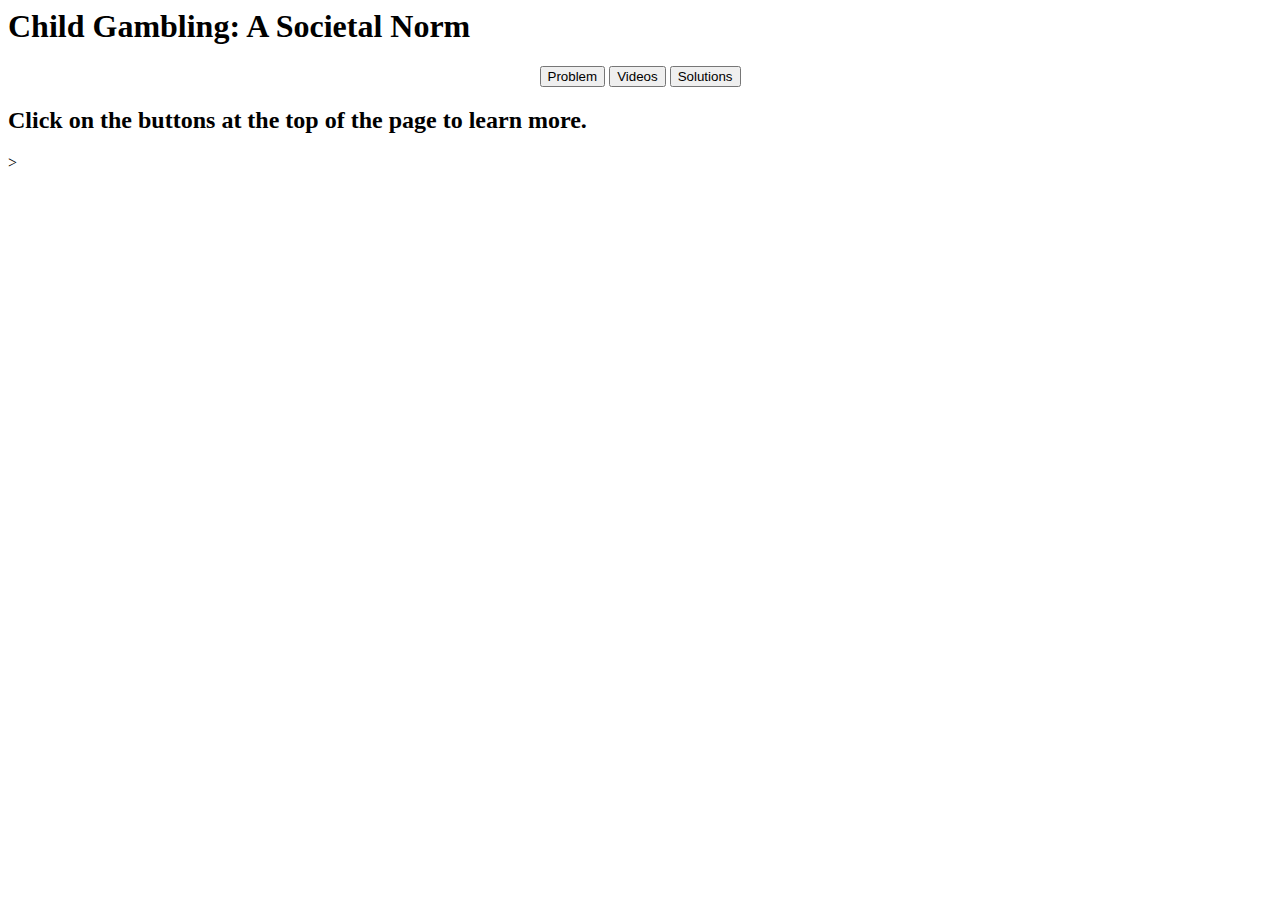
<file: src/index.html>
<!DOCTYPE <!DOCTYPE html>
<html>
    <head>
        <meta charset="utf-8">
        <meta http-equiv="X-UA-Compatible" content="IE=edge">
        <title>Child Gambling</title>
        <meta name="description" content="">
        <meta name="viewport" content="width=device-width, initial-scale=1">
        <link rel="stylesheet" href="">
    </head>
    <body>
        <h1 id = "site-title">Child Gambling: A Societal Norm</h1>
        <div align="center" id="nav-bar">
            <button onclick="displayScreen(i=0)">Problem</button>
            <button onclick="displayScreen(i=1)">Videos</button>
            <button onclick="displayScreen(i=2)">Solutions</button>
        </div>
        <h3 id="problem-paragraph" align="center">
            <!--Narrative on how gambling impacts children later down the line-->
        </h3>
        <h2>
            Click on the buttons at the top of the page to learn more.
        </h2>
    </body>
</html>>
</file>
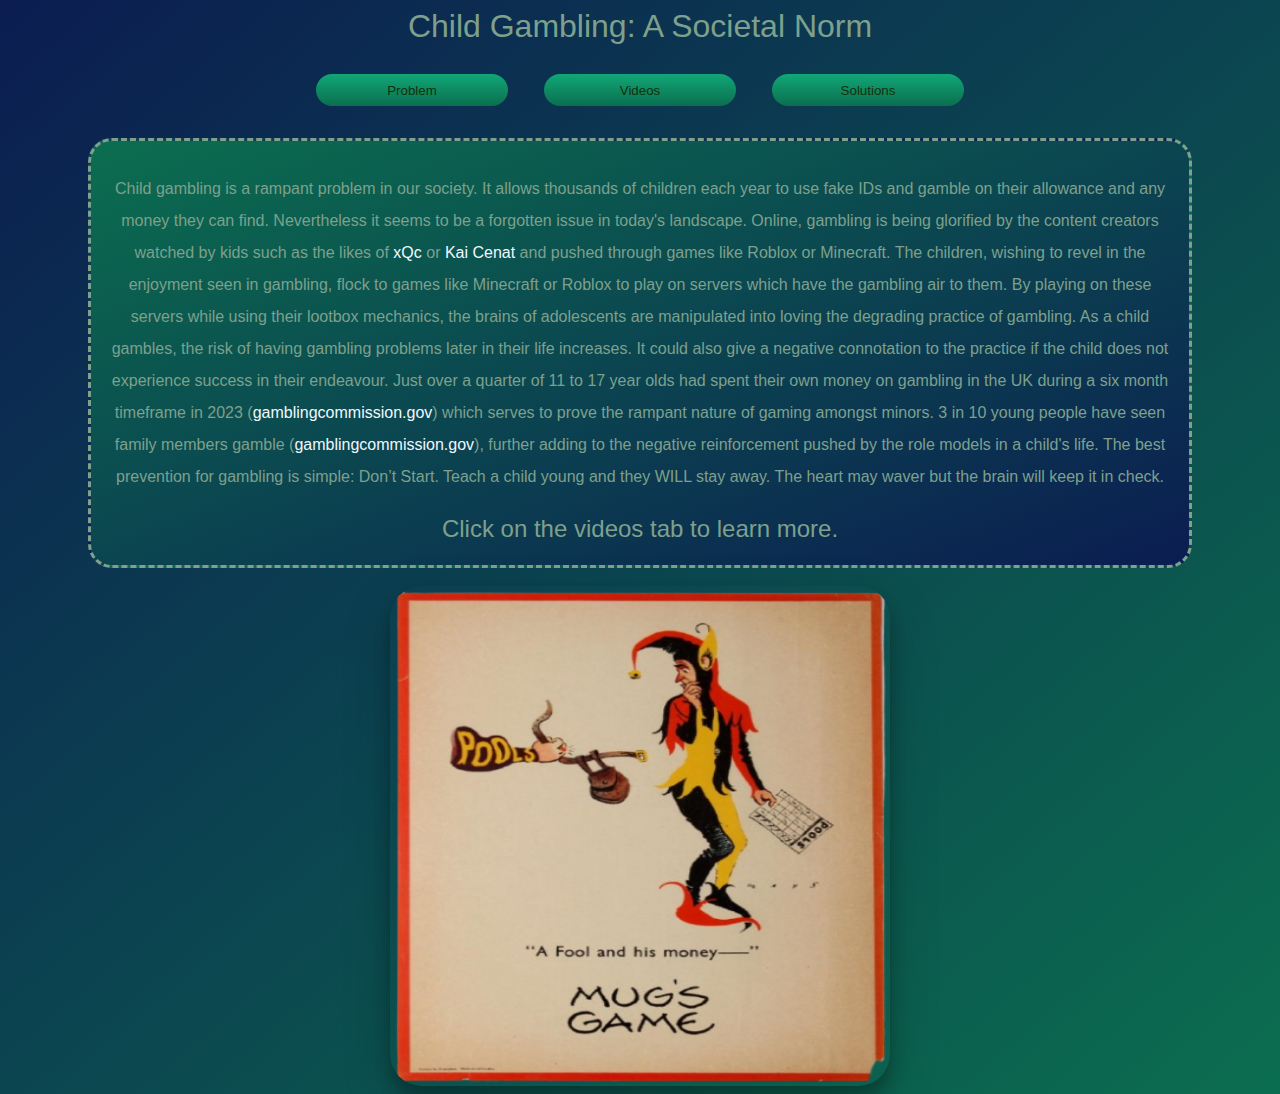
<file: src/pages/index.html>
<!DOCTYPE <!DOCTYPE html>
<html>
    <head>
        <meta charset="utf-8">
        <meta http-equiv="X-UA-Compatible" content="IE=edge">
        <title>Child Gambling</title>
        <meta name="description" content="">
        <meta name="viewport" content="width=device-width, initial-scale=1">
        <link rel="stylesheet" href="styles.css">
        <link rel="icon" href="icon.ico">
        <script src="index.js"></script>
    </head>
    <body>
        <h1 align="center" id = "site-title" class="poppins-medium">Child Gambling: A Societal Norm</h1>
        <div align="center" id="nav-bar">
            <button onclick="displayScreen(i=0)">Problem</button>
            <button onclick="displayScreen(i=1)">Videos</button>
            <button onclick="displayScreen(i=2)">Solutions</button>
        </div>
        <div align="center" class="dye">
            <p class="noto-sans-normal">
                	Child gambling is a rampant problem in our society. It allows thousands of children each year to use fake IDs and gamble on their allowance and any money they can find. 
                    Nevertheless it seems to be a forgotten issue in today's landscape. Online, gambling is being glorified by the content creators watched by kids such as the likes of <a href="https://www.sportskeeda.com/us/streamers/news-xqc-reveals-wagered-2-9-billion-gambling-stake" target="_blank">xQc</a> 
                    or <a href="https://www.reddit.com/r/LivestreamFail/comments/1gskdy0/kai_cenat_promoting_gambling_during_his_subathon/" target="_blank">Kai Cenat</a> and pushed through games like Roblox or Minecraft. The children, wishing to revel in the enjoyment seen in gambling, flock to games like Minecraft or Roblox 
                    to play on servers which have the gambling air to them. By playing on these servers while using their lootbox mechanics, the brains of adolescents are manipulated into loving 
                    the degrading practice of gambling. As a child gambles, the risk of having gambling problems later in their life increases. It could also give a negative connotation to the 
                    practice if the child does not experience success in their endeavour. Just over a quarter of 11 to 17 year olds had spent their own money on gambling in the UK during a six 
                    month timeframe in 2023 (<a href=”https://www.gamblingcommission.gov.uk/statistics-and-research/publication/young-people-and-gambling-2023” target="_blank">gamblingcommission.gov</a>) which serves to prove the rampant nature of 
                    gaming amongst minors. 3 in 10 young people have seen family members gamble (<a href=”https://www.gamblingcommission.gov.uk/statistics-and-research/publication/young-people-and-gambling-2023” target="_blank">gamblingcommission.gov</a>), further adding to the negative 
                    reinforcement pushed by the role models in a child's life. The best prevention for gambling is simple: Don’t Start. Teach a child young and they WILL stay away. The heart may waver but the brain will keep it in check.
            </p>
            <h2 class="noto-sans-thin">
                Click on the videos tab to learn more.
            </h2>
        </div>
        <br>
        <div align="center">
            <a href="https://www.booksandthings.co.uk/product-tag/mugs-game-anti-gambling-poster/"><img src="pictures/aFoolAndHisMoneyPoster.png" width="500px" height="500px"></a>
        </div>
    </body>
</html>
</file>
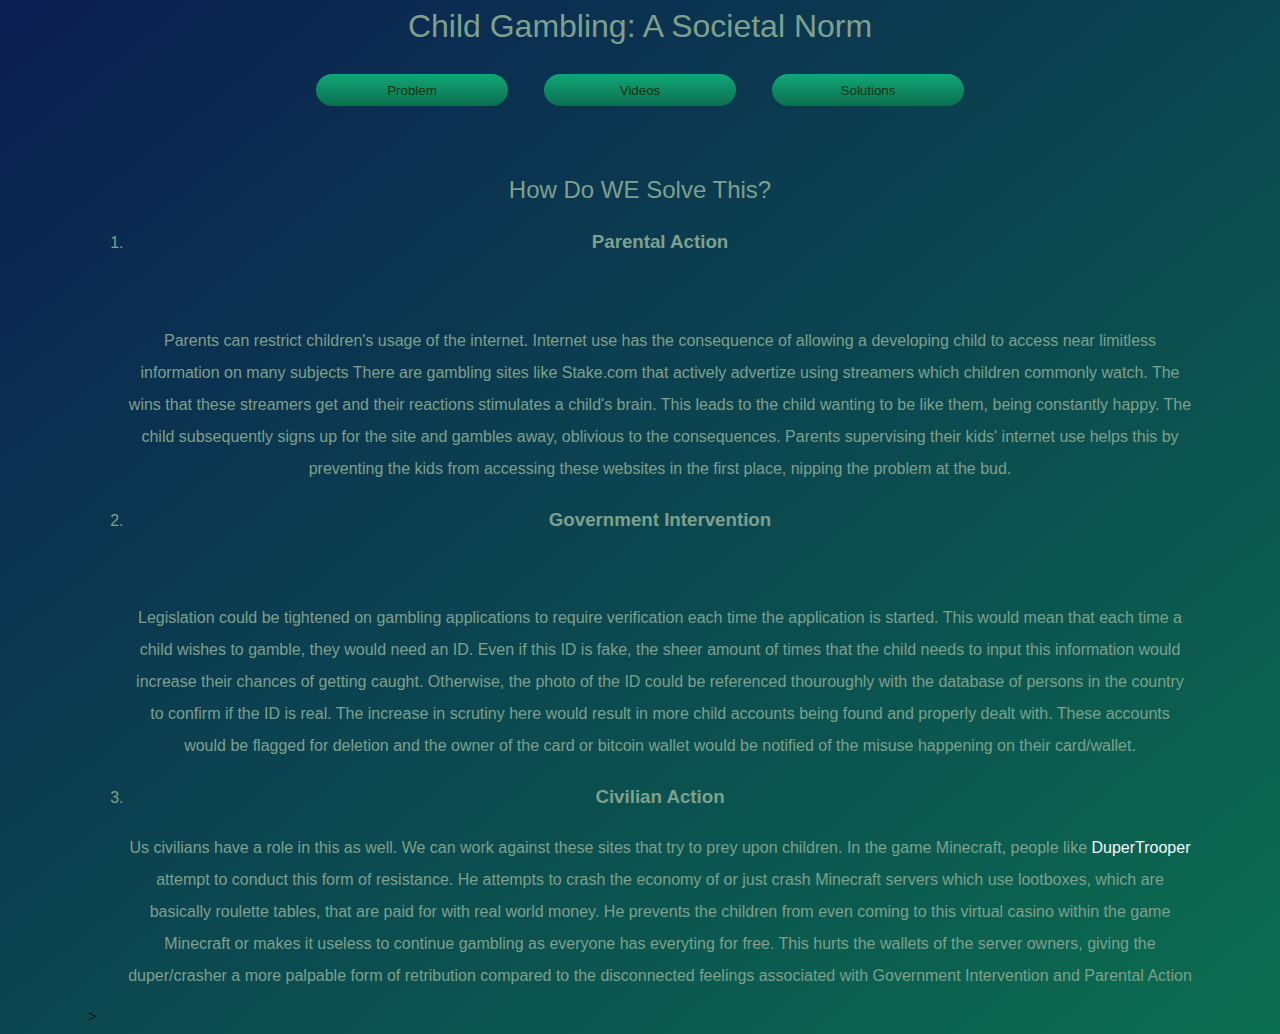
<file: src/pages/solutions.html>
<!DOCTYPE <!DOCTYPE html>
<html>
    <head>
        <meta charset="utf-8">
        <meta http-equiv="X-UA-Compatible" content="IE=edge">
        <title>Child Gambling</title>
        <meta name="description" content="">
        <meta name="viewport" content="width=device-width, initial-scale=1">
        <link rel="stylesheet" href="styles.css">
        <script src="index.js"></script>
    </head>
    <body>
        <h1 align="center" id = "site-title" class="poppins-medium">Child Gambling: A Societal Norm</h1>
        <div align="center" id="nav-bar">
            <button onclick="displayScreen(i=0)">Problem</button>
            <button onclick="displayScreen(i=1)">Videos</button>
            <button onclick="displayScreen(i=2)">Solutions</button>
        </div>
        <h2 align="center" class="noto-sans-normal">How Do WE Solve This?</h2>
        <ol align="center" class="noto-sans-thin">
            <li>
                <h3>Parental Action</h3>
                <br>
                <p>Parents can restrict children's usage of the internet. Internet use has the consequence of allowing a developing child to access near limitless information on many subjects
                There are gambling sites like Stake.com that actively advertize using streamers which children commonly watch. The wins that these streamers get and their reactions stimulates a child's brain.
                This leads to the child wanting to be like them, being constantly happy. The child subsequently signs up for the site and gambles away, oblivious to the consequences. Parents supervising
                their kids' internet use helps this by preventing the kids from accessing these websites in the first place, nipping the problem at the bud.
                </p>
            </li>
            <li>
                <h3>Government Intervention</h3>
                <br>
                <p>Legislation could be tightened on gambling applications to require verification each time the application is started. This would mean that each time a child wishes to
                gamble, they would need an ID. Even if this ID is fake, the sheer amount of times that the child needs to input this information would increase their chances of getting caught.
                Otherwise, the photo of the ID could be referenced thouroughly with the database of persons in the country to confirm if the ID is real. The increase in scrutiny here would result in more
                child accounts being found and properly dealt with. These accounts would be flagged for deletion and the owner of the card or bitcoin wallet would be notified of the misuse happening on their card/wallet.
                </p>
            </li>
            <li>
                <h3>Civilian Action</h3>
                <p>Us civilians have a role in this as well. We can work against these sites that try to prey upon children. In the game Minecraft, people like <a href="https://www.youtube.com/c/TheDuperTrooper">DuperTrooper</a> attempt to conduct
                this form of resistance. He attempts to crash the economy of or just crash Minecraft servers which use lootboxes, which are basically roulette tables, that are paid for with real world money.
                He prevents the children from even coming to this virtual casino within the game Minecraft or makes it useless to continue gambling as everyone has everyting for free. This hurts the wallets of
                the server owners, giving the duper/crasher a more palpable form of retribution compared to the disconnected feelings associated with Government Intervention and Parental Action
                </p>
            </li>
        </ol>
    </body>
</html>>
</file>
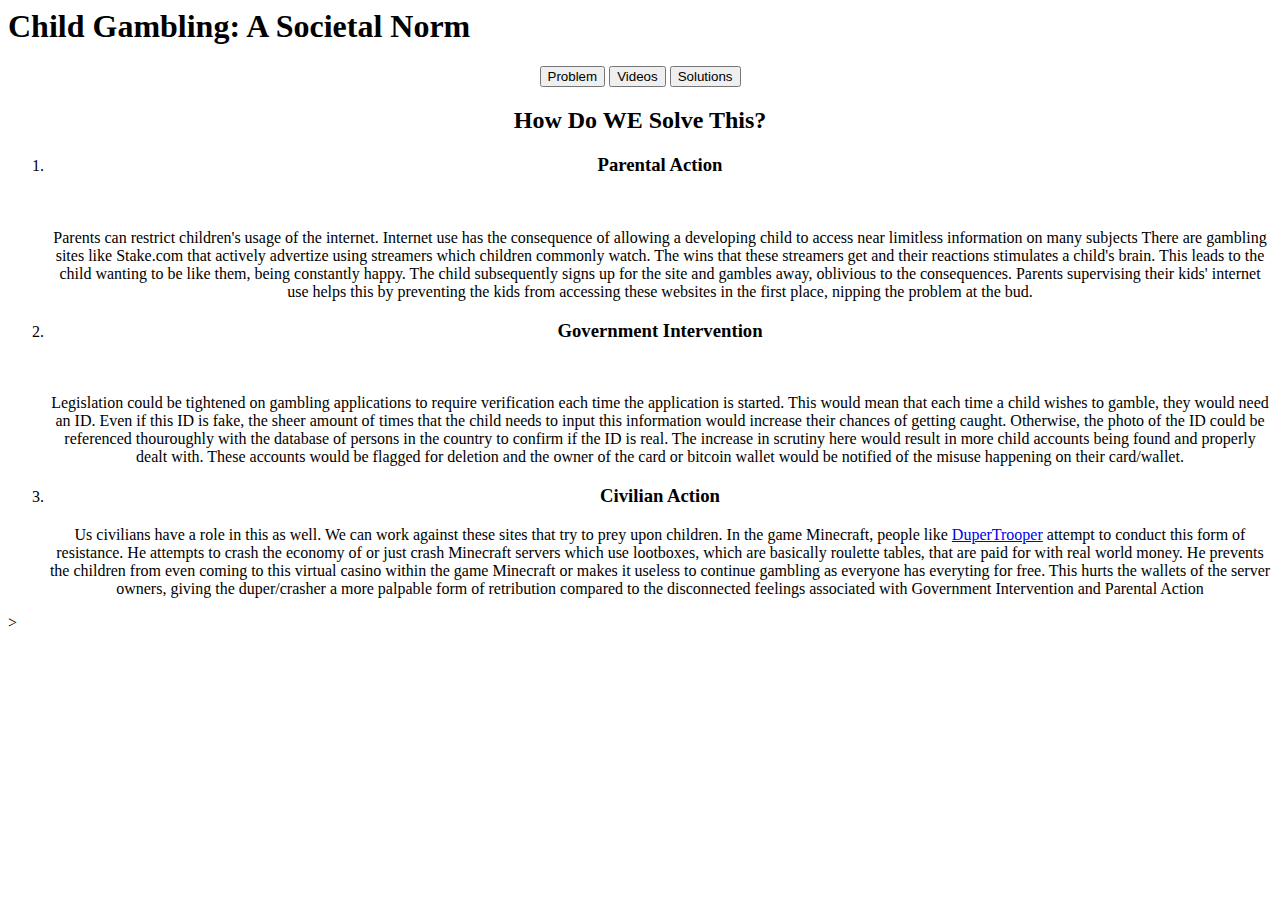
<file: src/pages/solutons.html>
<!DOCTYPE <!DOCTYPE html>
<html>
    <head>
        <meta charset="utf-8">
        <meta http-equiv="X-UA-Compatible" content="IE=edge">
        <title>Child Gambling</title>
        <meta name="description" content="">
        <meta name="viewport" content="width=device-width, initial-scale=1">
        <link rel="stylesheet" href="">
    </head>
    <body>
        <h1 id = "site-title">Child Gambling: A Societal Norm</h1>
        <div align="center" id="nav-bar">
            <button onclick="displayScreen(i=0)">Problem</button>
            <button onclick="displayScreen(i=1)">Videos</button>
            <button onclick="displayScreen(i=2)">Solutions</button>
        </div>
        <h2 align="center">How Do WE Solve This?</h2>
        <ol align="center">
            <li>
                <h3>Parental Action</h3>
                <br>
                <p>Parents can restrict children's usage of the internet. Internet use has the consequence of allowing a developing child to access near limitless information on many subjects
                There are gambling sites like Stake.com that actively advertize using streamers which children commonly watch. The wins that these streamers get and their reactions stimulates a child's brain.
                This leads to the child wanting to be like them, being constantly happy. The child subsequently signs up for the site and gambles away, oblivious to the consequences. Parents supervising
                their kids' internet use helps this by preventing the kids from accessing these websites in the first place, nipping the problem at the bud.
                </p>
            </li>
            <li>
                <h3>Government Intervention</h3>
                <br>
                <p>Legislation could be tightened on gambling applications to require verification each time the application is started. This would mean that each time a child wishes to
                gamble, they would need an ID. Even if this ID is fake, the sheer amount of times that the child needs to input this information would increase their chances of getting caught.
                Otherwise, the photo of the ID could be referenced thouroughly with the database of persons in the country to confirm if the ID is real. The increase in scrutiny here would result in more
                child accounts being found and properly dealt with. These accounts would be flagged for deletion and the owner of the card or bitcoin wallet would be notified of the misuse happening on their card/wallet.
                </p>
            </li>
            <li>
                <h3>Civilian Action</h3>
                <p>Us civilians have a role in this as well. We can work against these sites that try to prey upon children. In the game Minecraft, people like <a href="https://www.youtube.com/c/TheDuperTrooper">DuperTrooper</a> attempt to conduct
                this form of resistance. He attempts to crash the economy of or just crash Minecraft servers which use lootboxes, which are basically roulette tables, that are paid for with real world money.
                He prevents the children from even coming to this virtual casino within the game Minecraft or makes it useless to continue gambling as everyone has everyting for free. This hurts the wallets of
                the server owners, giving the duper/crasher a more palpable form of retribution compared to the disconnected feelings associated with Government Intervention and Parental Action
                </p>
            </li>
        </ol>
    </body>
</html>>
</file>
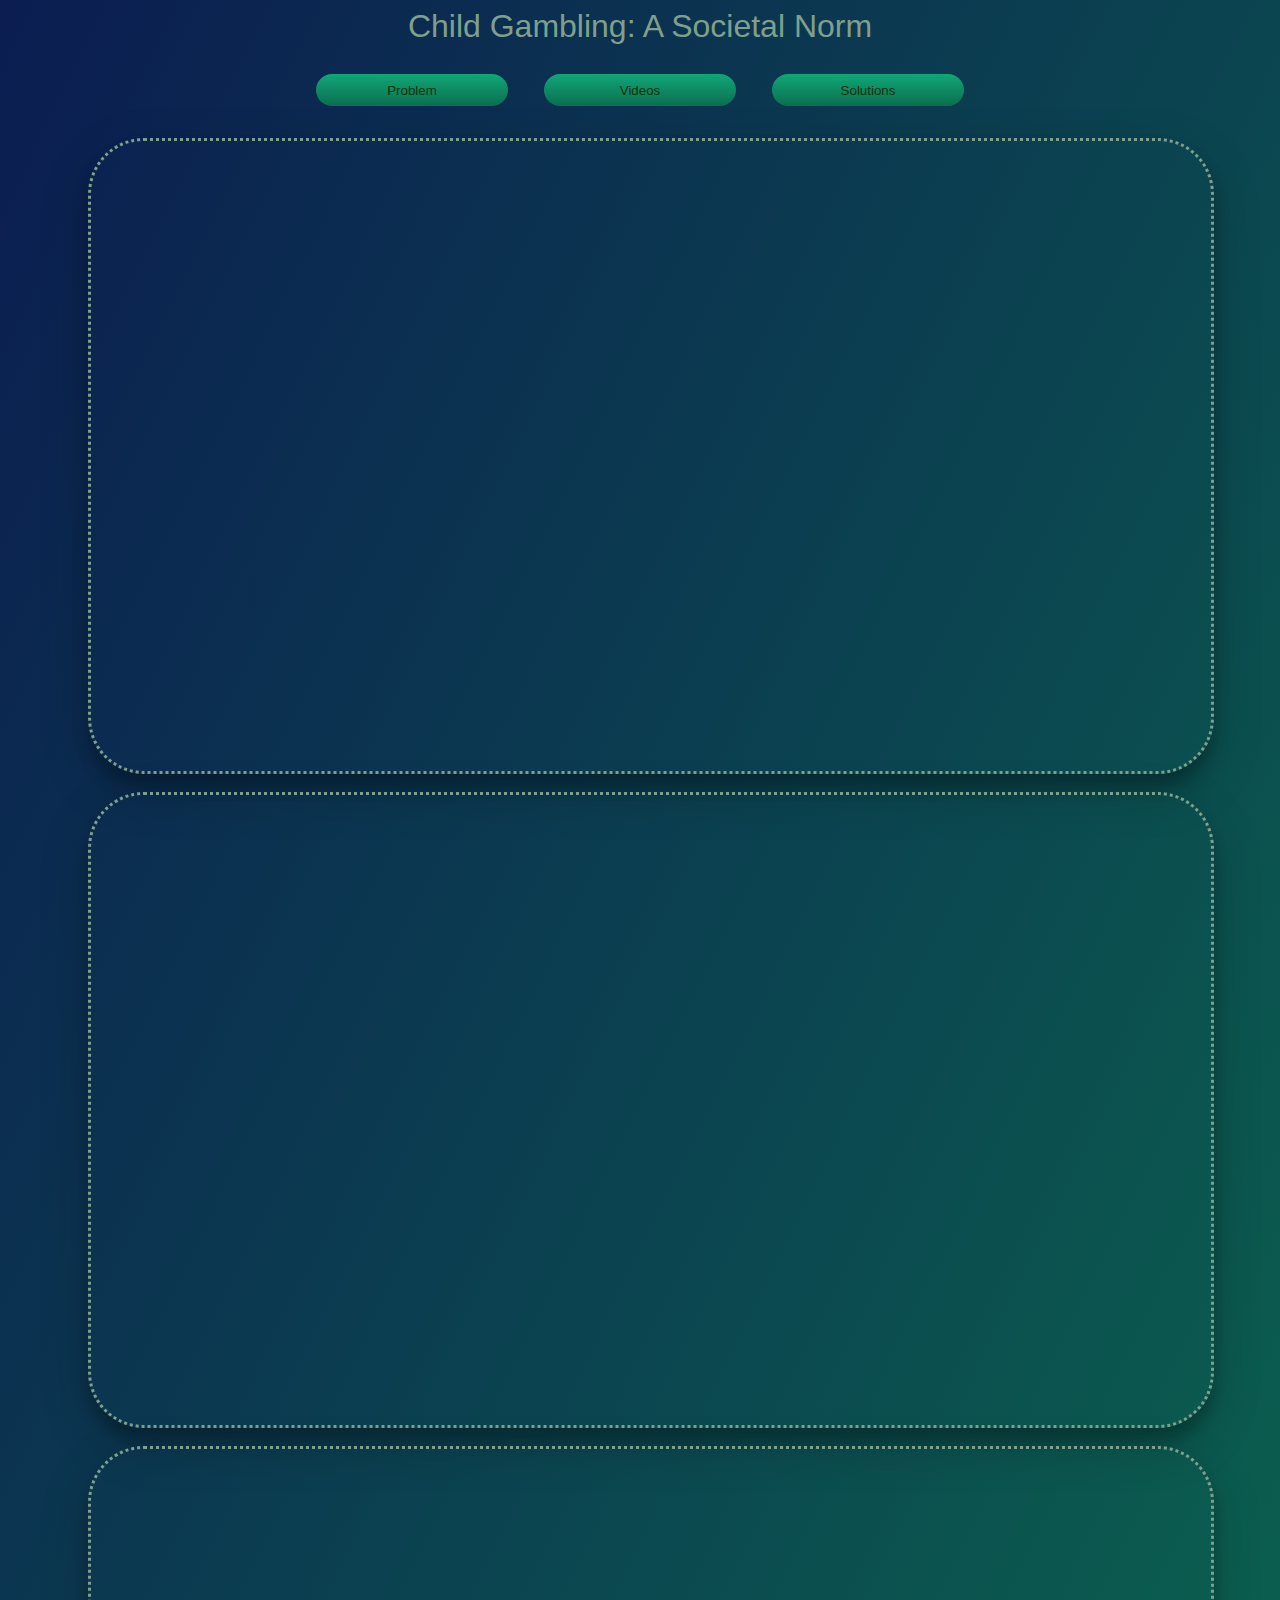
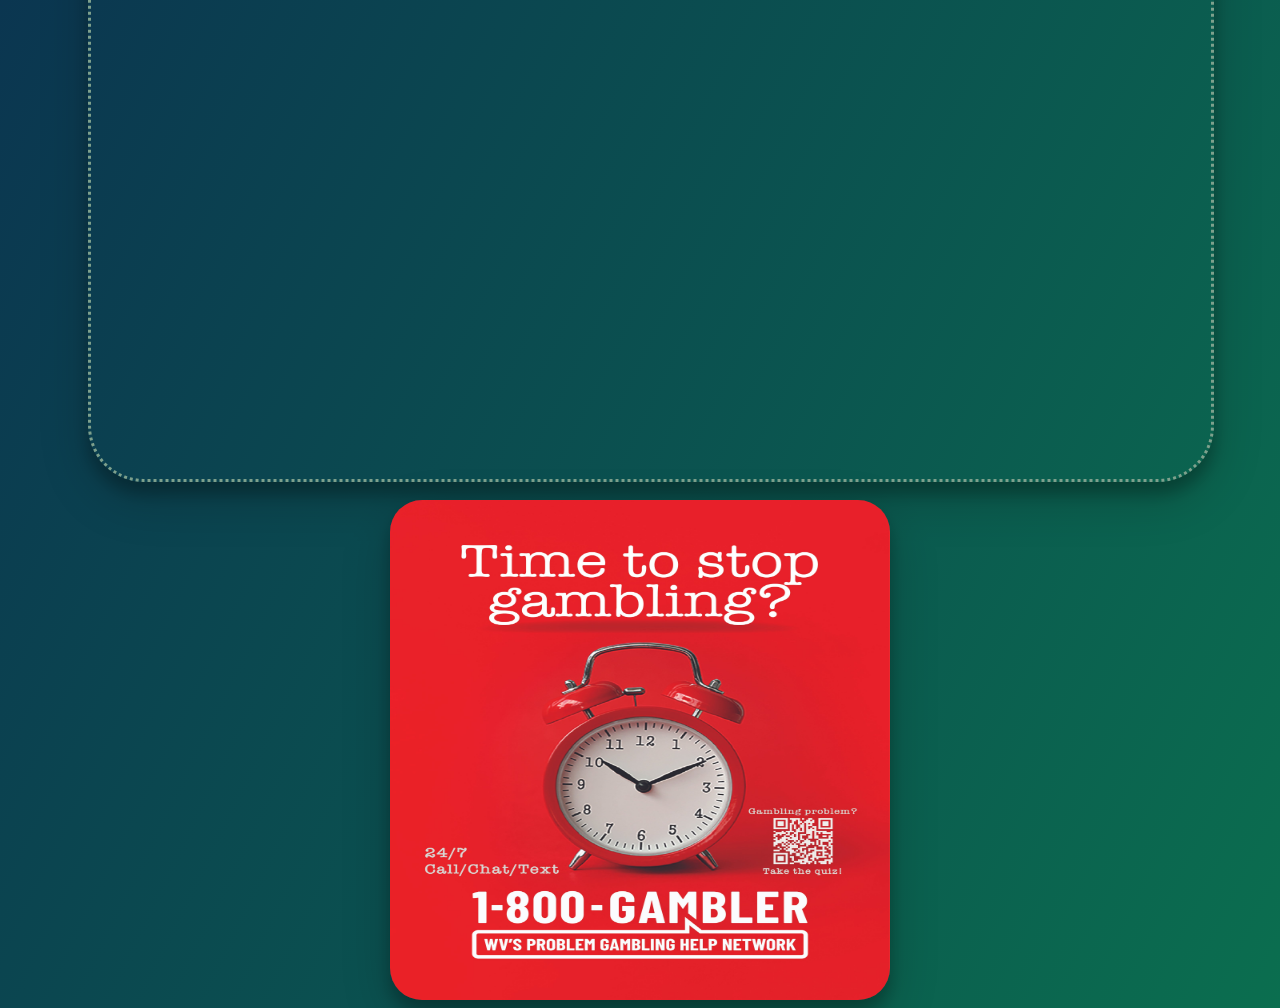
<file: src/pages/videos.html>
<!DOCTYPE <!DOCTYPE html>
<html>
    <head>
        <meta charset="utf-8">
        <meta http-equiv="X-UA-Compatible" content="IE=edge">
        <title>Child Gambling</title>
        <meta name="description" content="">
        <meta name="viewport" content="width=device-width, initial-scale=1">
        <link rel="stylesheet" href="styles.css">
        <link rel="icon" href="icon.ico">
        <script src="index.js"></script>
    </head>
    <body>
        <h1 align="center" id = "site-title" class="poppins-medium">Child Gambling: A Societal Norm</h1>
        <div align="center" id="nav-bar">
            <button onclick="displayScreen(i=0)">Problem</button>
            <button onclick="displayScreen(i=1)">Videos</button>
            <button onclick="displayScreen(i=2)">Solutions</button>
        </div>
        <div align="center">
            <iframe width="1120" height="630" src="https://www.youtube-nocookie.com/embed/GFFdzgFZrHI?si=Od8F0LVUZfzdcfIr" title="YouTube video player" frameborder="0" allow="accelerometer; autoplay; clipboard-write; encrypted-media; gyroscope; picture-in-picture; web-share" referrerpolicy="strict-origin-when-cross-origin" allowfullscreen></iframe>
            <br>
            <br>
            <iframe width="1120" height="630" src="https://www.youtube-nocookie.com/embed/gJtdO0MID6Y?si=erffHjpTWCf-3ep8" title="YouTube video player" frameborder="0" allow="accelerometer; autoplay; clipboard-write; encrypted-media; gyroscope; picture-in-picture; web-share" referrerpolicy="strict-origin-when-cross-origin" allowfullscreen></iframe>
            <br>
            <br>
            <iframe width="1120" height="630" src="https://www.youtube-nocookie.com/embed/5DrCO3GZq9M?si=NaByVVrmEyjsi6JD" title="YouTube video player" frameborder="0" allow="accelerometer; autoplay; clipboard-write; encrypted-media; gyroscope; picture-in-picture; web-share" referrerpolicy="strict-origin-when-cross-origin" allowfullscreen></iframe>
            <br>
            <br>
            <a href="https://www.1800gambler.net/posters"><img src="pictures/1800GamblerPoster.jpg" width="500px" height="500px"></a>
        </div>
    </body>
</html>
</file>
<file: src/pages/styles.css>
body{
  background-image: linear-gradient(to bottom right, #0B1D51, #0B6E4F);
  padding-left: 5rem;
  padding-right: 5rem;
}

ul {
  list-style-type: none;
  border: #7EA08C;
  border-radius: 1rem;
  border-style: dashed;
  background-image: linear-gradient(to bottom right, #0B6E4F, #0B1D51);
  padding-right: 2rem;
}

img {
  border: none;
  border-radius: 2rem;
  box-shadow: 0 12px 16px 0 rgba(0,0,0,0.24), 0 17px 50px 0 rgba(0,0,0,0.19);
}

iframe {
  border: #7EA08C;
  border-radius: 3.5rem;
  border-style: dotted;
  border-spacing: .2rem;
  box-shadow: 0 12px 16px 0 rgba(0,0,0,0.24), 0 17px 50px 0 rgba(0,0,0,0.19);
}

a {
  outline-color: transparent;
  color: aliceblue;
  text-decoration: none;
}

a:hover {
  color: #ADC2B6;
}

a:visited {
  color:#7EA08C;
}

.noto-sans-thin {
  font-family: "Noto Sans", sans-serif;
  font-optical-sizing: auto;
  font-weight: 300;
  font-style: normal;
  font-variation-settings:
    "wdth" 100;
  color: #7EA08C;
  line-height: 2rem;
}

.noto-sans-normal {
  font-family: "Noto Sans", sans-serif;
  font-optical-sizing: auto;
  font-weight: 400;
  font-style: normal;
  font-variation-settings:
    "wdth" 100;
  color: #7EA08C;
  line-height: 2rem;
  padding-top: 1rem;
  padding-left: 1rem;
  padding-right: 1rem;
}

.poppins-medium {
  font-family: 'Poppins', sans-serif;
  font-optical-sizing: auto;
  font-weight: 500;
  font-style: medium;
  font-variation-settings:
    "wdth" 100;
  color: #7EA08C;
}

.dye {
  background-image: linear-gradient(to bottom right, #0B6E4F, #0B1D51);
  border: dashed;
  border-radius: 1.5rem;
  border-color: #7EA08C;
}

site-title {
  font-size: large;
}

button {
  border: none;
  border-radius: 5rem;
  margin: .5rem;
  margin-left: 1rem;
  margin-right: 1rem;
  margin-bottom: 2rem;
  width: 12rem;
  height: 2rem;
  transition: all 0.3s ease-in;
  font-family: "Noto Sans", sans-serif;
  font-optical-sizing: auto;
  font-weight: 350;
  font-style: normal;
  font-variation-settings: 
    "wdth" 100;
  color: #143109;
  background-image: linear-gradient(#11A777, #0B6E4F);
}

button:hover {
  cursor:pointer;
  transform: scale(1.25);
  color: #ADC2B6;
  background-image: linear-gradient(#0B6E4F, #11A777);
  box-shadow: 0 12px 16px 0 rgba(0,0,0,0.24), 0 17px 50px 0 rgba(0,0,0,0.19);
}
</file>
